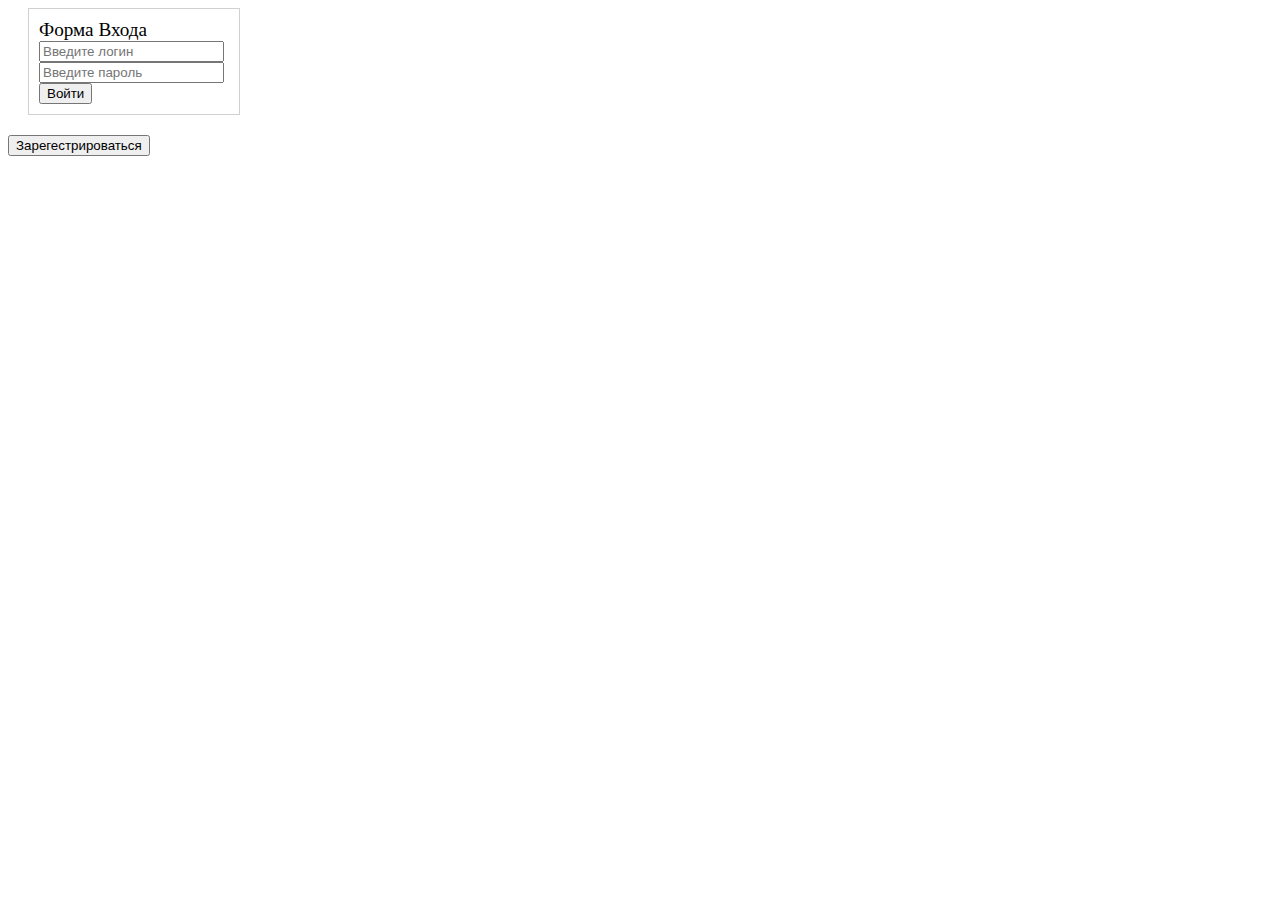
<file: PhpProject3/index.html>
<!DOCTYPE html>
<!--
To change this license header, choose License Headers in Project Properties.
To change this template file, choose Tools | Templates
and open the template in the editor.
-->
<html lang='ru'>
    <head>
        <title>форма регистрации</title>
        <meta charset="UTF-8">
        <meta name="viewport" content="width=device-width, initial-scale=1.0">
        <link rel="stylesheet" href="https://cdn.jsdelivr.net/npm/bootstrap@5.1.0/dist/css/bootstrap.min.css" integrity="sha384-KyZXEAg3QhqLMpG8r+8fhAXLRk2vvoC2f3B09zVXn8CA5QIVfZOJ3BCsw2P0p/We" crossorigin="anonymous">
        <link rel="stylesheet" href="style.css" type="text/css">

    </head>
    <body>
        <form action="login.php" method="post">
            <div class="perenos">
                <big>Форма Входа</big>
                <input type='text' class="from" name='login'
                   id='login' placeholder="Введите логин">
                <input type='password' class="from" name='password'
                   id='password' placeholder="Введите пароль">
                <button class=" batoon" type="submit">Войти</button>
            </div>
        </form>
        <form action="register.html" target="_blank">
            <button class=" batoon" type="submit">Зарегестрироваться</button>
        </form>
    </body>
</html>
</file>
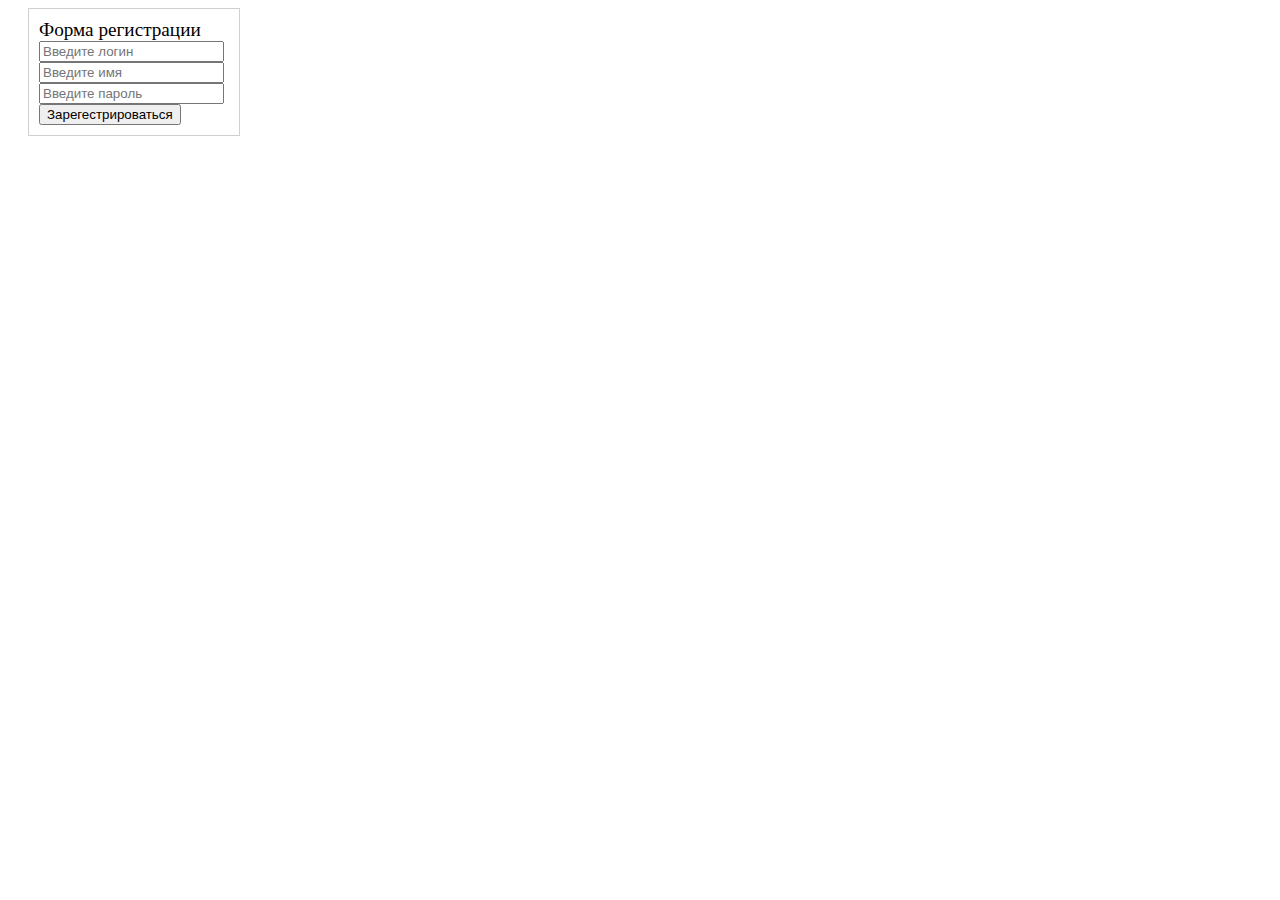
<file: PhpProject3/register.html>
<!DOCTYPE html>
<!--
To change this license header, choose License Headers in Project Properties.
To change this template file, choose Tools | Templates
and open the template in the editor.
-->
<html lang='ru'>
    <head>
        <title>форма регистрации</title>
        <meta charset="UTF-8">
        <meta name="viewport" content="width=device-width, initial-scale=1.0">
        <link rel="stylesheet" href="https://cdn.jsdelivr.net/npm/bootstrap@5.1.0/dist/css/bootstrap.min.css" integrity="sha384-KyZXEAg3QhqLMpG8r+8fhAXLRk2vvoC2f3B09zVXn8CA5QIVfZOJ3BCsw2P0p/We" crossorigin="anonymous">
        <link rel="stylesheet" href="style.css" type="text/css">

    </head>
    <body>
        <form action="chek.php" method="post">
            <div class="perenos">
                <big>Форма регистрации</big>
                    <input type='text' class="from-control" name='login'
                        id='login' placeholder="Введите логин">
                    <input type='text' class="from-control" name='name'
                        id='name' placeholder="Введите имя">
                    <input type='password' class="from-control" name='password'
                        id='password' placeholder="Введите пароль">
                <button class=" batoon" type="submit">Зарегестрироваться</button>
            </div>
        </form>
    </body>
</html>
</file>
<file: PhpProject3/style.css>
.perenos {
width:200px;
  margin: 0px 20px 20px 20px;
  padding: 10px 0px 10px 10px;
  border: 1px solid #D0D0D0;
}
</file>
